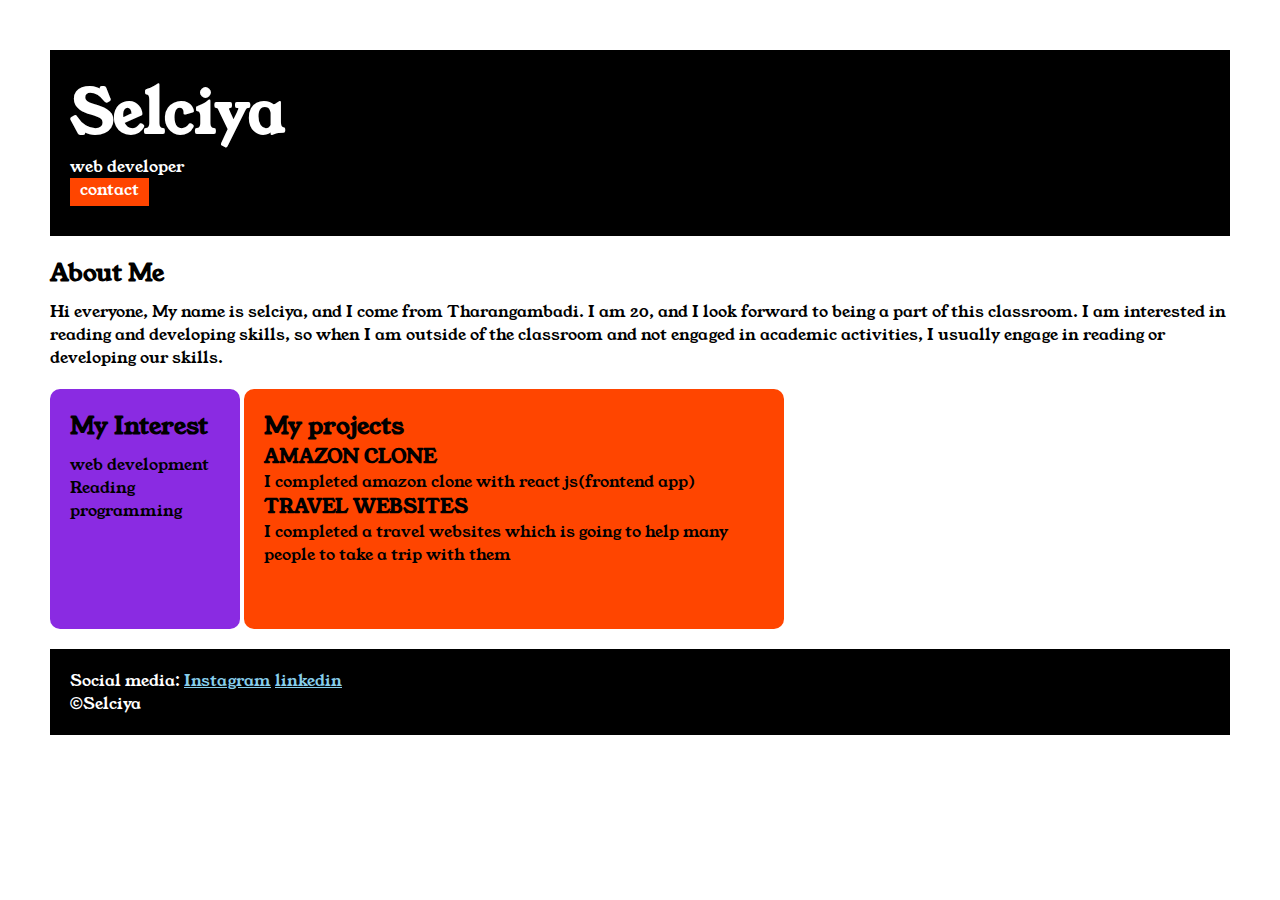
<file: index.html>
<!DOCTYPE html>
<html lang="en">
<head>
  <meta charset="UTF-8">
  <meta name="viewport" content="width=device-width,initial scale=1.0">
  <title>portfolio</title>
  <link rel="stylesheet" href="style.css">
  <link rel="preconnect" href="https://fonts.googleapis.com">
  <link rel="preconnect" href="https://fonts.gstatic.com" crossorigin>
  <link href="https://fonts.googleapis.com/css2?family=Poppins:ital,wght@0,100;0,200;0,300;0,400;0,500;0,600;0,700;0,800;0,900;1,100;1,200;1,300;1,400;1,500;1,600;1,700;1,800;1,900&family=Young+Serif&display=swap" rel="stylesheet">
</head>
<body>
  <div class="container">
  <div class="section-one">
<h1 class="section-one__name">Selciya</h1>
<p class="section-one__role">web developer</p>
<a class="section-one__contact" href="contact.html">contact</a>
  </div>
  <div class="section-two">
<h2 class="section-two__title">About Me</h2>
<p class="section-two__desc"> Hi everyone, My name is selciya, and I come from Tharangambadi. I am 20, and I look forward to being a part of this classroom. I am interested in reading and developing skills, so when I am outside of the classroom and not engaged in academic activities, I usually engage in reading or developing our skills.</p>
  </div>
  <div class="section-three">
<h2 class="section-three__title">My Interest</h2>
<Ul class="section-three__desc">
  <li>web development</li>
  <li>Reading</li>
  <li>programming</li>
</Ul>
  </div>
  <div class="section-four">
<h2 class="section-four__title">My projects</h2>
<ul class="section-four__desc">
  <li>
  <h3>AMAZON CLONE</h3>
  </li>
<p>I completed amazon clone with react js(frontend app) </p>
  <li>
    <h3>TRAVEL WEBSITES</h3> 
  </li>
    <p>I completed a travel websites which is going to help many people to take a trip with them</p>
</ul>
  </div>
  <div class="section-five">
<p class="section-five__title">Social media:
  <a href="#">Instagram</a>
  <a href="#">linkedin</a>
  </p>
<p class="section-five__desc">&copy;Selciya</p>
  </div>
</div>
</body>
</html>
</file>
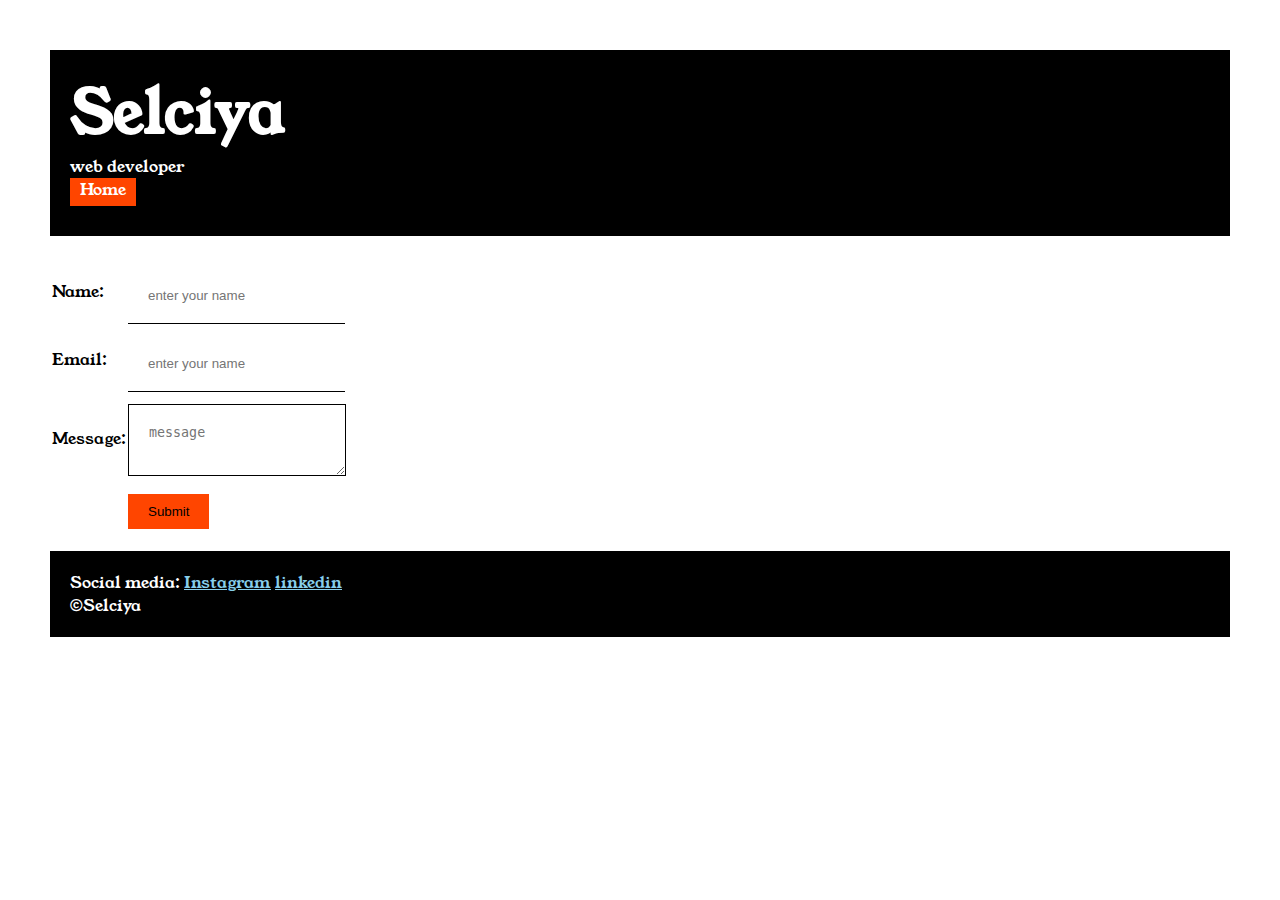
<file: contact.html>
<!DOCTYPE html>
<html lang="en">
<head>
  <meta charset="UTF-8">
  <meta name="viewport" content="width=device-width,initial scale=1.0">
  <title>contact</title>
   <link rel="stylesheet" href="style.css">
  <link rel="preconnect" href="https://fonts.googleapis.com">
  <link rel="preconnect" href="https://fonts.gstatic.com" crossorigin>
  <link href="https://fonts.googleapis.com/css2?family=Poppins:ital,wght@0,100;0,200;0,300;0,400;0,500;0,600;0,700;0,800;0,900;1,100;1,200;1,300;1,400;1,500;1,600;1,700;1,800;1,900&family=Young+Serif&display=swap" rel="stylesheet">
</head>
<body>
  <div class="container">
   <div class="section-one">
<h1 class="section-one__name">Selciya</h1>
<p class="section-one__role">web developer</p>
<a class="section-one__contact" href="portfolio.html">Home</a>
   </div>
    <div class="contact-form">
<form>
  <table>
    <tr>
    <td>Name:</td><td><input type="text" placeholder="enter your name" class="contact-form_input"></td>
    </tr>
    <tr>
      <td>Email:</td><td><input type="Email" placeholder="enter your name" class="contact-form_input"></td>
    </tr>
    <tr>
      <td>Message:</td><td><textarea placeholder="message" class="contact-form_textarea"></textarea></td>
    </tr>
    <tr>
      <td></td><td><input type="Submit" class="contact-form_submit"></td>
    </tr>
  </table>
  <div class="section-five">
<p class="section-five__title">Social media:
  <a href="#">Instagram</a>
  <a href="#">linkedin</a>
  </p>
<p class="section-five__desc">&copy;Selciya</p>
  </div>
</form>
    </div>
  </div>
</body>
</html>
</file>
<file: style.css>
*{
  padding: 0;
  margin: 0;
}
body{
  font-family: "Young Serif", serif;
}

.section-one{
  background-color:black;
  color: white;
  padding: 20px;
  
}
.section-one__contact{
  background-color: orangered;
  color: white;
  text-decoration:none;
  padding-left: 10px;
  padding-right: 10px;
  padding-bottom: 5px;
  padding-bottom: 5px;
  display: inline-block;
  margin-bottom: 10px;
}
.section-one__name{
  font-size: 60px;
}
section-one__role{
  font-size: 30px;
  margin-bottom: 10px;
}
.container{
  padding: 50px;
}
.section-two,.section-three,.section-four,.section-five{
  margin-top: 20px;
}
.section-two__desc,.section-three__desc,section-four__desc,section-five__{
  margin-top: 10px;
}
.section-five{
  background-color: black;
  color: white;
  padding: 20px;
}
.section-five__title a{
  color: skyblue;
}

.section-three li,.section-four li{
  list-style: none;
}
.section-three{
  background-color:blueviolet;
  color: black;
  padding: 20px;
  display: inline-block;
  height: 200px;
  border-radius: 10px;
  vertical-align: top;
  width: 150px;
}
.section-four{
  background-color: orangered;
  color: black;
  padding: 20px;
  display: inline-block;
  height: 200px;
  border-radius: 10px;
  vertical-align: top;
  width: 500px;
}
.contact-form{
  margin-top: 20px;
}
.contact-form_input,.contact-form_textarea,.contact-form_submit{
  margin-top: 10px;
}
.contact-form_input{
  padding: 20px;
  border: none;
  border-bottom: solid black 1px;
}
.contact-form_textarea{
  padding: 20px;
  border: none;
  border: solid black 1px;
}
.contact-form_submit{
  padding-bottom: 10px;
  padding-top: 10px;
  padding-left: 20px;
  padding-right: 20px;
  background-color: orangered;
  color: black;
  border: none;
}
</file>
